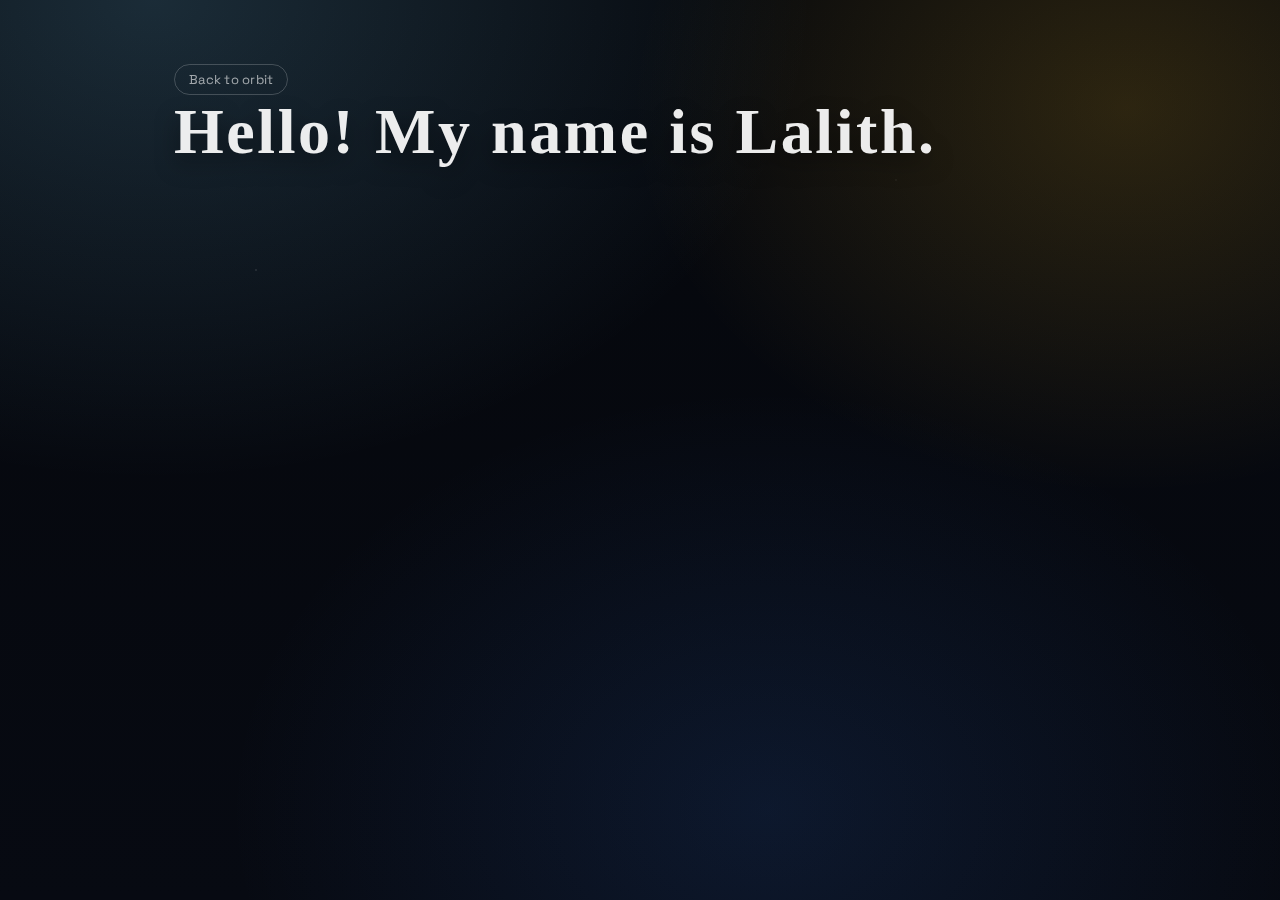
<file: world.html>
<!doctype html>
<html lang="en">
  <head>
    <meta charset="UTF-8" />
    <meta name="viewport" content="width=device-width, initial-scale=1" />
    <title>Lalith Satheesh | Universe</title>
    <link rel="preconnect" href="https://fonts.googleapis.com">
    <link rel="preconnect" href="https://fonts.gstatic.com" crossorigin>
    <link href="https://fonts.googleapis.com/css2?family=IM+Fell+English+SC&family=Space+Grotesk:wght@400;500;600;700&display=swap" rel="stylesheet">
    <link rel="stylesheet" href="./world.css" />
  </head>
  <body>
    <main class="portal">
      <a class="back" href="./index.html">Back to orbit</a>
      <h1>Hello! My name is Lalith.</h1>
    </main>
  </body>
</html>
</file>
<file: world.css>
:root{
  --bg0:#05070c;
  --bg1:#070a12;

  --ink:rgba(255,255,255,.92);
  --muted:rgba(255,255,255,.6);
  --accent:#fbbf24;
  --accent2:#7dd3fc;

  --stroke:rgba(255,255,255,.16);
  --card:rgba(15,20,28,.65);

  --font-title: "IM Fell English SC", ui-serif, Georgia, "Times New Roman", serif;
  --font-body: "Space Grotesk", ui-sans-serif, system-ui, -apple-system, "Segoe UI",
    Roboto, "Helvetica Neue", Arial, "Apple Color Emoji","Segoe UI Emoji";
}

*{box-sizing:border-box}
html,body{height:100%}
body{
  margin:0;
  font-family:var(--font-body);
  color:var(--ink);
  background:
    radial-gradient(1100px 800px at 12% 0%, rgba(125,211,252,.18), transparent 60%),
    radial-gradient(900px 700px at 88% 12%, rgba(251,191,36,.16), transparent 55%),
    radial-gradient(900px 700px at 60% 90%, rgba(59,130,246,.12), transparent 60%),
    linear-gradient(180deg, var(--bg0), var(--bg1));
  overflow-x:hidden;
}

body::before{
  content:"";
  position:fixed;
  inset:0;
  pointer-events:none;
  opacity:.35;
  background-image:
    radial-gradient(2px 2px at 20% 30%, rgba(255,255,255,.6), transparent 60%),
    radial-gradient(1.5px 1.5px at 70% 20%, rgba(255,255,255,.5), transparent 60%),
    radial-gradient(1px 1px at 80% 80%, rgba(255,255,255,.45), transparent 60%);
  mix-blend-mode:screen;
}

.portal{
  position:relative;
  z-index:1;
  max-width:980px;
  margin:0 auto;
  padding:64px 24px 88px;
  animation: rise 800ms ease;
}

.back{
  display:inline-flex;
  align-items:center;
  gap:8px;
  color:var(--muted);
  text-decoration:none;
  border:1px solid rgba(255,255,255,.2);
  border-radius:999px;
  padding:6px 14px;
  font-size:13px;
  letter-spacing:.02em;
  transition: border-color .2s ease, color .2s ease, transform .2s ease;
}
.back:hover{
  border-color:rgba(251,191,36,.6);
  color:var(--ink);
  transform: translateY(-1px);
}

.eyebrow{
  margin:36px 0 10px;
  color:var(--muted);
  text-transform:uppercase;
  letter-spacing:.28em;
  font-size:12px;
}

h1{
  font-family:var(--font-title);
  font-size:clamp(2.6rem, 5vw, 4.8rem);
  letter-spacing:.04em;
  margin:0 0 10px;
  text-shadow:0 10px 24px rgba(0,0,0,.45);
}

.tagline{
  font-size:clamp(1rem, 2.2vw, 1.25rem);
  max-width:560px;
  color:rgba(255,255,255,.78);
  line-height:1.6;
}

.grid{
  display:grid;
  grid-template-columns:repeat(auto-fit, minmax(220px, 1fr));
  gap:18px;
  margin-top:32px;
}

.card{
  border:1px solid var(--stroke);
  border-radius:18px;
  padding:18px 18px 20px;
  background:linear-gradient(135deg, rgba(255,255,255,.06), rgba(255,255,255,.02));
  box-shadow:0 18px 40px rgba(0,0,0,.35);
  backdrop-filter: blur(16px);
  -webkit-backdrop-filter: blur(16px);
  animation: floatIn 900ms ease;
}

.card h2{
  margin:0 0 8px;
  font-size:1.05rem;
  letter-spacing:.08em;
  text-transform:uppercase;
  color:var(--accent);
}

.card p{
  margin:0;
  color:rgba(255,255,255,.75);
  line-height:1.5;
}

@keyframes rise{
  from{opacity:0; transform: translateY(12px);}
  to{opacity:1; transform: translateY(0);}
}

@keyframes floatIn{
  from{opacity:0; transform: translateY(16px) scale(.98);}
  to{opacity:1; transform: translateY(0) scale(1);}
}

@media (prefers-reduced-motion: reduce){
  .portal, .card{animation:none}
}
</file>
